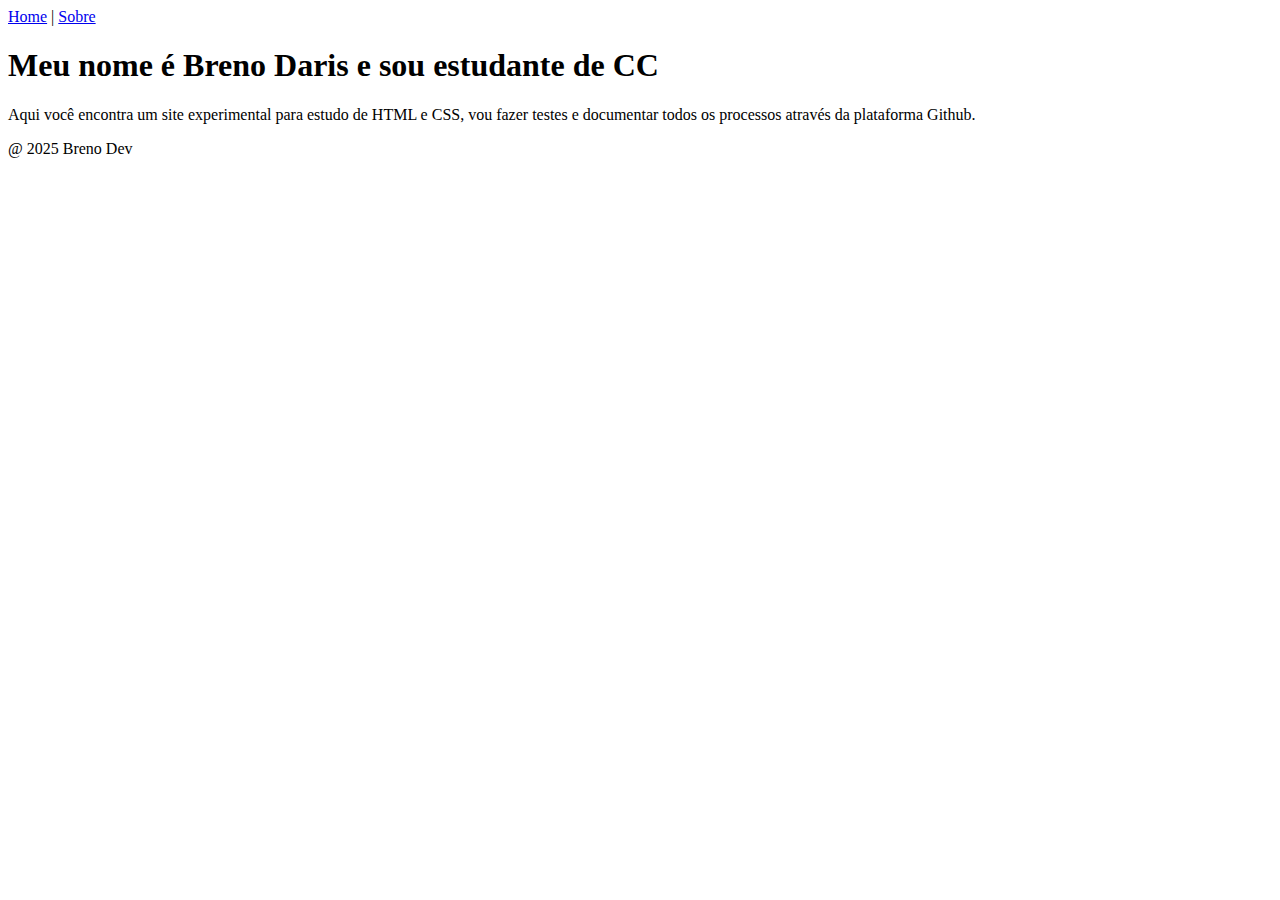
<file: index.html>
<!DOCTYPE html>  
<html>  
<head> 
    <title>Meu Site</title>
    <link rel="stylessheet" href="style.css">
</head>
    <body>
        <!-- Menu de navegação -->
        <nav>
            <a href="index.html">Home</a> |
            <a href="sobre.html">Sobre</a>
        </nav>
        <!--Conteúdo principal-->
        <h1>Meu nome é Breno Daris e sou estudante de CC</h1>

        
        <p>Aqui você encontra um site experimental para estudo de HTML e CSS,
            vou fazer testes e documentar todos os processos através da plataforma Github.</p>
        <!-- Rodapé -->
        <footer>
            <p>@ 2025 Breno Dev </p>
        </footer>
        
    </body>
</html>
</file>
<file: style.css>
body {  
    font-family: Arial;  
    background-color: #f0f0f0;  
    text-align: center;  
}
</file>
